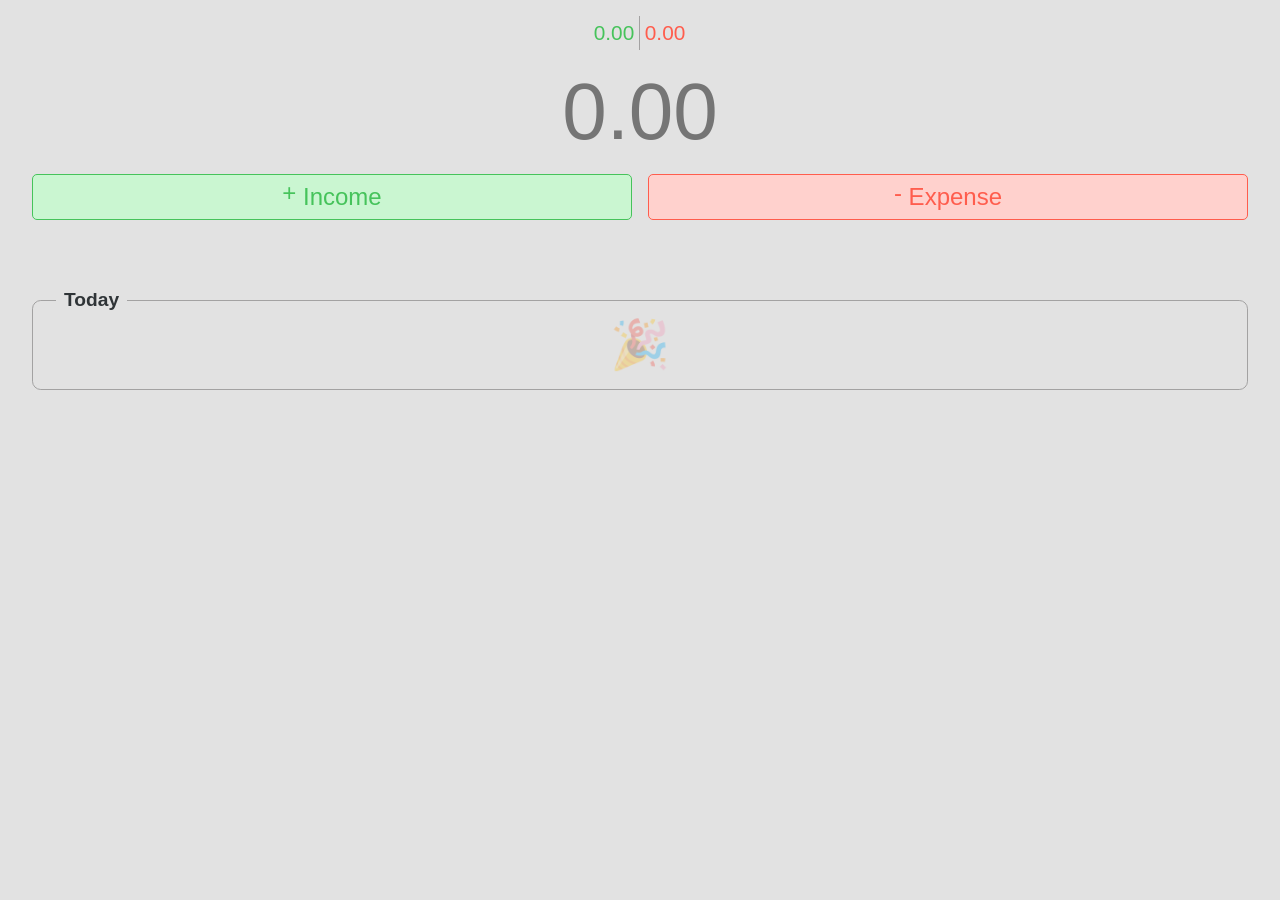
<file: DailyMoney/index.html>
<!DOCTYPE html>
<html lang="en">

<head>
    <meta charset="UTF-8">
    <meta http-equiv="X-UA-Compatible" content="IE=edge,chrome=1">
    <title>DailyMoney</title>
    <!-- Mobile viewport optimization h5bp.com/ad -->
    <meta name="HandheldFriendly" content="True">
    <meta name="MobileOptimized" content="320">
    <!-- <meta name="viewport" content="width=device-width"> -->
    <meta name="viewport" content="width=device-width, initial-scale=1.0, maximum-scale=1.0, user-scalable=0">
    <!-- iOS web app, delete if not needed. https://github.com/h5bp/mobile-boilerplate/issues/94 -->
    <meta name="apple-mobile-web-app-capable" content="yes" />
    <meta name="apple-mobile-web-app-status-bar-style" content="default" />
    <meta name="theme-color" content="#ffffff">
    
    <script>
        // The script prevents links from opening in mobile safari. https://gist.github.com/1042026
        (function (a, b, c) { if (c in b && b[c]) { var d, e = a.location, f = /^(a|html)$/i; a.addEventListener("click", function (a) { d = a.target; while (!f.test(d.nodeName)) d = d.parentNode; "href" in d && (d.href.indexOf("http") || ~d.href.indexOf(e.host)) && (a.preventDefault(), e.href = d.href) }, !1) } })(document, window.navigator, "standalone")
    </script>
    <script>
        // Storage lib
        window.storage = (() => { var n = "localStorage" in window && !!window.localStorage; return { set: function (t, e) { return n ? (e = e instanceof String ? e : JSON.stringify(e), window.localStorage.setItem(t, e)) : null }, get: function (t) { if (n) { var e = window.localStorage.getItem(t); try { return JSON.parse(e) } catch (t) { return e } } return null }, remove: function (t) { n && window.localStorage.removeItem(t) }, clear: function () { n && window.localStorage.clear() } } })();
    </script>
    <!-- Mobile IE allows us to activate ClearType technology for smoothing fonts for easy reading -->
    <meta http-equiv="cleartype" content="on">
    <!-- Application styles. -->
    <style type="text/css">
        :root {
    /* --global-bgcolor: #E5DEE0; */
    --global-bgcolor: #E2E2E2;
    --default-fontcolor: #2F3437;
    --lighter-fontcolor: #a3a2a2;
    --default-padding: 1rem;
    --rounded-fontfamily: ArialRoundedMTBold, sans-serif;
    --default-fontfamily: Cochin, -apple-system, BlinkMacSystemFont, sans-serif;
    
    --rounded: 1.1rem;
    --ui-red: #FF5D4D;
    --ui-green: #46C35B;
    --ui-blue: #5EB0D7;
    --outline-test: 1px solid red;
}

html { font-size: 16px; }
*, *::after, *::before { box-sizing: border-box; }
body {
    font-family: var(--default-fontfamily);
    height: 100%;
    color: var(--default-fontcolor);
    position: relative;
    margin: 0;
    padding: 0;
    overflow: hidden;
}

body {
    background-color: var(--global-bgcolor);
}

main {
    min-height: 100vh;
    padding: var(--default-padding);
    position: relative;
    padding-top: 0;
}
.hide { display: none !important; }

h1, h2, h3 {
    font-family: var(--default-fontfamily);
}

blockquote {
    display: block;
    font-size: 1.2rem;
    font-style: italic;
    text-align: center;
    transition: transform 1s ease-out, opacity .5s linear;
    opacity: 0;
    transform: scale(.5);
}

blockquote.show {
    opacity: 1;
    transform: translateY(-50px) scale(1);
}

.blur {
    -webkit-backdrop-filter: saturate(180%) blur(20px);
    backdrop-filter: saturate(180%) blur(10px);
}

.sml-shadow {
    box-shadow: 2px 3px 6px 0px rgba(71, 71, 71, 0.5);
}

.no-show {
    visibility: hidden;
    opacity: 0;
}

.no-select {
    -webkit-touch-callout: none;
    /* iOS Safari */
    -webkit-user-select: none;
    /* Safari */
    user-select: none;
}
input[type="number"]::-webkit-inner-spin-button,
input[type="number"]::-webkit-outer-spin-button {
    -webkit-appearance: none;
    margin: 0;
}

.page {
    /* outline: 1px solid yellow; */
    padding: 0;
    margin: 0;
    /* margin-top: 3rem;
    padding-top: 2rem; */
    transition: opacity .4s ease;
    opacity: 1;
    height: 100vh;
}

.page--hide {
    opacity: 0 !important;
    transform: scale(0);
    position: fixed;
    top: -9999px;
}


.input-sec {
    padding: var(--default-padding);
    /* outline: var(--outline-test) */
    transition: transform .3s ease-out, opacity .3s ease-out;
    opacity: 1;
}

.input-sec__totals-con,
.tally-sec__totals-con  {
    display: grid;
    grid-template-columns: 1fr 1fr;
    gap: 0;
    font-size: 1.3rem;
}

.tally-sec__totals-con {
    margin-top: calc(var(--default-padding) + 1rem);
}

.input-sec__income-total,
.input-sec__expense-total,
.tally-sec__income-total,
.tally-sec__expense-total {
    padding: .3rem;
}

.input-sec__income-total,
.tally-sec__income-total {
    border-right: 1px solid var(--lighter-fontcolor);
    text-align: right;
    color: var(--ui-green);
}
.input-sec__expense-total,
.tally-sec__expense-total {
    color: var(--ui-red);
}

#input-sec__input {
    display: block;
    text-align: center;
    padding: var(--default-padding);
    font-size: 5rem;
    background-color: transparent;
    border: 0;
    outline: none;
    width: 100%;
    font-family: var(--default-fontfamily);
    color: var(--default-fontcolor);
}

.input-sec__button-con {
    display: grid;
    grid-template-columns: 1fr 1fr;
    gap: 1rem;
}

.input-sec__button-con button {
    font-family: var(--default-fontfamily);
    padding: .5rem;
    font-size: 1.5rem;
    border-radius: 5px;
}
.input-sec__button-con button b {
    font-weight: normal;
    position: relative;
    top: -4px;
}
#income-button {
    border: 1px solid var(--ui-green);
    color: var(--ui-green);
    background-color: #CAF6D1;
}
#expense-button {
    border: 1px solid var(--ui-red);
    color: var(--ui-red);
    background-color: #FFD1CD;
}

/* ========= */

.tally-sec {
    margin-top: var(--default-padding);
    padding: var(--default-padding);
    transition: transform .3s ease-out;
}


.tally-sec__con {
    border: 1px solid var(--lighter-fontcolor);
    border-radius: calc(var(--rounded) / 2);
    position: relative;
    --label-size: 1.2rem;
    margin-top: 2rem;
    min-height: 5rem;
    background-color: var(--global-bgcolor);
    transition: transform .3s ease-in;
}

.tally-sec__con--prev-dates {
    transform: scale(.9);
}

.tally-sec label {
    position: absolute;
    top: -12px;
    left: 23px;
    display: inline-block;
    padding: 0 .5rem;
    background: var(--global-bgcolor);
    font-weight: 800;
    font-size: var(--label-size);
}
.tally-sec__delete-button {
    background: transparent;
    border: 0;
    display: block;
    color: var(--ui-red);
    width: 100%;
    padding: var(--default-padding);
    /* padding-top: calc(var(--default-padding) / 5); */
    padding-top: 0;
    font-family: var(--default-fontfamily);
    font-size: var(--label-size);
}

.tally-sec__item-list {
    list-style: none;
    padding-left: 0;
    margin-bottom: .4rem;
}

.tally-sec__con--today .tally-sec__item-list {
    padding-top: var(--default-padding);
}

.tally-sec__item-list li {
    --item-list-font-size: 1.1rem;
    padding: calc(var(--default-padding) / 3);
    font-size: var(--item-list-font-size);
    display: grid;
    grid-template-columns: 1fr 1fr 1fr;
    gap: .5rem;
}

.tally-sec__item-list li time {
    opacity: 0.8;
}
.tally-sec__item-list li i {
    font-style: normal;
}

.tally-sec__delete-item-button {
    background: transparent;
    border:0;
    position: relative;
    top: -4px;
    font-size: var(--item-list-font-size);

}



.dialog {
    position: fixed;
    left: 1rem;
    right: 1rem;
    /* background-color: rgba(43, 43, 43, 0.5); */
    background-color: rgba(36, 31, 31, 0.5);
    z-index: 9999;
    border-radius: var(--rounded);
}

.dialog-backdrop {
    position: fixed;
    top: 0;
    right: 0;
    left: 0;
    height: 100vh;
    background-color: rgba(31, 29, 29, 0.5);
    /* opacity: 0.5; */
    z-index: 888;
}

#confirm-dialog {
    bottom: 2rem;
    padding: 0;
}
#confirm-dialog button {
    display: block;
    width: 100%;
    padding: var(--default-padding);
    border: 0;
    background-color: transparent;
    font-size: 1.2rem;
}
.confirm-dialog__action {
    color: var(--ui-red);
    border-bottom: 1px solid var(--dark-fontcolor) !important;
}
.confirm-dialog__cancel {
    color: var(--ui-blue);
}

.is-expense {
    color: var(--ui-red);
}

.is-expense::before {
    content: '-';
}

.is-income {
    color: var(--ui-green);
}

#hooray-empty {
    text-align: center;
    display: grid;
    justify-content: center;
    align-items: center;
    padding: 1rem;
    /* outline: var(--outline-test); */
}

#hooray-empty span {
    font-size: 3rem;
    opacity: 0.3;
}

dm-tally {
    display: block;
    height: 59vh;
    /* outline: 1px solid red; */
    overflow-y: scroll;
}

    </style>
</head>

<body class="no-select">
    <div class="hide" id="relaunch-label" style="color:#333;padding:2rem;text-align:center;font-size:2rem;">Please re-launch the app.</div>
    <main>
        <!-- Confirm dialog -->
        <cf-confirm-dialog></cf-confirm-dialog>

        <dm-main-input></dm-main-input>
        <dm-tally></dm-tally>
    </main>
    <script>
        document.addEventListener('DOMContentLoaded', () => {
            ;window.onerror = (e) => {
    console.log(e);
};

const TODAY = new Date();
const TODAY_KEY = formatDate(TODAY.getTime());

const IS_SCRIPTABLE = "<<SCRIPTABLE>>" === 'scriptable';
let APP_DATA = (IS_SCRIPTABLE) ? "<<APP_DATA>>" : {
    'days': {}
};

// If not in Scriptable environment. On development mode.
if (!window.completion) { 
    window.completion = (str) => {
        try {
            localStorage.setItem('DM', str);
        } catch (err) {}              
    }; 
    // try-catch needed because ios webview throws "insecure operation" error on
    // localStorage.
    try {
        if (window?.localStorage.getItem('DM')) {
            APP_DATA = JSON.parse(localStorage.getItem('DM'));
        }
    }
    catch (err) {}
}

const saveData = (() => {
    let debouncer = null;
    return () => {
        clearTimeout(debouncer);
        debouncer = setTimeout(() => {
            appData.sortDataByTime();
            completion(JSON.stringify(APP_DATA));
        }, 1e3);
    };
})();


function pint(v) {
    if (typeof v === 'string' && v.trim() === '') { return 0; }
    return parseInt(v, 10);
}
function pfloat(v) {
    if (typeof v === 'string' && v.trim() === '') { return 0; }
    let num = parseFloat(v);
    if (num < 0) { return 0; }
    return parseFloat(num.toFixed(2));
}
function byId(id) {
    return document.getElementById(id);
}
function formatNumber(num) {
    num = parseFloat(num);
    // See: https://blog.abelotech.com/posts/number-currency-formatting-javascript/
    return num.toFixed(2).toString().replace(/(\d)(?=(\d{3})+(?!\d))/g, '$1,');
}
function triggerEvent(parent, eventName, data = null) {
    parent.dispatchEvent(new CustomEvent(eventName, {
        detail: data
    }));
}
function formatDate(timestamp) {
    const d = new Date(timestamp);
    let date = d.getDate();
    let year = d.getFullYear();
    let month = d.getMonth() + 1;
    if (date < 10) {
        date = '0' + date;
    }
    if (month < 10) {
        month = '0' + month;
    }
    return `${year}-${month}-${date}`;
}

function formatTime(timestamp) {
    const d = new Date(timestamp);
    let hr = d.getHours();
    let meridiem = 'AM';
    if (hr >= 12) { meridiem = 'PM'; }
    if (hr > 12) { hr = hr - 12; }  
    let min = d.getMinutes();
    if (min < 10) {
        min = '0' + min;
    }
    if (hr < 10) {
        hr = '0' + hr;
    }
    return `${hr}:${min} ${meridiem}`;
}

function toClipboard(text) {
    let input = document.createElement("textarea");
    input.style.opacity = "0";
    input.style.position = "fixed";
    input.value = text;
    document.body.appendChild(input);
    input.focus();
    input.setSelectionRange(0, input.value.length);
    document.execCommand("Copy");
    input.remove();
};;
class CfConfirmDialog extends HTMLElement {
    constructor() {
        super();
    }

    connectedCallback() {
        this.render();
        this.$backDrop = this.querySelector('.dialog-backdrop');
        this.$dialog = byId('confirm-dialog');
        this.events();
    }

    hide() {
        this.$backDrop.classList.add('hide');
        this.$dialog.classList.add('hide');
    }

    show() {
        this.$backDrop.classList.remove('hide');
        this.$dialog.classList.remove('hide');
    }

    confirmed() {
        triggerEvent(this, 'confirm');
    }

    onButtonClicked(e) {
        e.preventDefault();
        const $me = e.target;
        if ($me?.classList.contains('confirm-dialog__action')) {
            e.stopPropagation();
            this.confirmed();
            this.hide();
        }
        else if ($me?.classList.contains('confirm-dialog__cancel')) {
            e.stopPropagation();
            this.hide();
        }
    }

    onShow(e) {
        let label = e?.detail?.label ?? 'Delete';
        this.querySelector('button.confirm-dialog__action').textContent = label;
        this.show();
    }

    onHide() {
        this.hide();
    }

    events() {
        this.addEventListener('click', this.onButtonClicked.bind(this));
        this.addEventListener('show', this.onShow.bind(this));
        this.$backDrop.addEventListener('click', this.onHide.bind(this));
    }

    render() {

        this.innerHTML = /*html*/`
            <div id="confirm-dialog" class="blur sml-shadow dialog hide">
                <button class="confirm-dialog__action">Delete</button>
                <button class="confirm-dialog__cancel">Cancel</button>
            </div>
            <div class="dialog-backdrop hide"></div>
        `;
    }

    diconnectedCallback() {
        this.removeEventListener('click', this.onButtonClicked.bind(this));
        this.removeEventListener('show', this.onShow.bind(this));
        this.$backDrop.removeEventListener('click', this.onHide.bind(this));
    }
}
customElements.define('cf-confirm-dialog', CfConfirmDialog);

function doConfirm(label = 'Delete', callback = null) {
    callback = callback ?? (() => {});
    const $confirmElement = document.querySelector('cf-confirm-dialog');
    function confirm() {
        callback();
        $confirmElement?.removeEventListener('confirm', confirm);
    }
    $confirmElement?.removeEventListener('confirm', confirm);
    triggerEvent($confirmElement, 'show', {
        label
    });
    $confirmElement?.addEventListener('confirm', confirm);
};

class DmMainInput extends HTMLElement {
    constructor() {
        super();
    }

    connectedCallback() {
        this.render();
        this.$input = byId('input-sec__input');
        this.$incomeButton = byId('income-button');
        this.$expenseButton = byId('expense-button');
        this.$totalIncomeCon = this.querySelector('.input-sec__income-total');
        this.$totalExpenseCon = this.querySelector('.input-sec__expense-total');
        requestAnimationFrame(() => {
            this.$input.focus();
            this.updateTotals();
        });
        this.events();
    }

    reset() {
        this.$input.value = '';
    }

    getValue() {
        let val = this.$input.value.trim();
        val = pfloat(val);
        if (isNaN(val)) { return 0; }
        if (val < 0) { return 0; }
        return val;
    }

    updateTotals() {
        const { expenseTotal, incomeTotal } = appData.calculateTotalsForToday();
        this.$totalIncomeCon.textContent = formatNumber(incomeTotal);
        this.$totalExpenseCon.textContent = formatNumber(expenseTotal);
        this.$totalIncomeCon.setAttribute('data-clipboarditem', incomeTotal);
        this.$totalExpenseCon.setAttribute('data-clipboarditem', expenseTotal);
    }

    onExpense() {
        let val = this.getValue();
        if (val) {
            appData.addItemForToday(val, 1);
        }
        this.updateTotals();
        this.reset();
        triggerEvent(this, 'itemsUpdated');
    }

    onIncome() {
        let val = this.getValue();
        if (val) {
            appData.addItemForToday(val, 0);
        }
        this.updateTotals();
        this.reset();
        triggerEvent(this, 'itemsUpdated');
    }

    onTallyListDeletion() {
        this.updateTotals();
    }

    onClipboradCopy(e) {
        const $target = e.target;
        if ($target.getAttribute('data-clipboarditem')) {
            let copyItem = $target.getAttribute('data-clipboarditem');
            toClipboard(copyItem);
        }
    }

    onFocusCheck() {
        if (TODAY_KEY !== formatDate((new Date()).getTime())) {
            document.querySelector('main').classList.add('hide');
            document.body.style.backgroundImage = 'none';
            byId('relaunch-label').classList.remove('hide');
        }
    }

    events() {
        this.$incomeButton.addEventListener('click', this.onIncome.bind(this));
        this.$expenseButton.addEventListener('click', this.onExpense.bind(this)); 
        document.addEventListener('tallyTodayListDeletion', this.onTallyListDeletion.bind(this));
        this.addEventListener('click', this.onClipboradCopy.bind(this));
        this.$input.addEventListener('focus', this.onFocusCheck.bind(this));
    }

    render() {
        this.innerHTML = /*html*/ `
            <section class="input-sec">
                <div class="input-sec__totals-con">
                    <div class="input-sec__income-total">0.00</div>
                    <div class="input-sec__expense-total">0.00</div>
                </div>
                <input type="number" inputmode="decimal" placeholder="0.00" id="input-sec__input">
                <div class="input-sec__button-con">
                    <button id="income-button"><b>+</b> Income</button>
                    <button id="expense-button"><b>-</b> Expense</button>
                </div>
            </section>
        `;
    }

    disconnectedCallback() {
        this.$incomeButton.removeEventListener('click', this.onIncome.bind(this));
        this.$expenseButton.removeEventListener('click', this.onExpense.bind(this));
        document.removeEventListener('tallyTodayListDeletion', this.onTallyListDeletion.bind(this));
        this.removeEventListener('click', this.onClipboradCopy.bind(this));
        this.$input.removeEventListener('focus', this.onFocusCheck.bind(this));
    }
}

customElements.define('dm-main-input', DmMainInput);;
const daysArr = ['Sun','Mon','Tue','Wed','Thu','Fri','Sat'];


class DmTally extends HTMLElement {
    constructor() {
        super();
        this.lastScrollPos = 0;
    }

    connectedCallback() {
        this.render();
        this.$mainInputComponent = document.querySelector('dm-main-input');
        this.$todayList = byId('tally-sec__today-list');
        this.$prevDaysCon = byId('tally-sec__prev-days-con');
        this.$emptyTodayCon = byId('hooray-empty');
        this.events();
    }

    refreshAllList() {
        this.$todayList.innerHTML = this.buildTodayList();
        this.$prevDaysCon.innerHTML = this.buildTallyLists();
    }

    onItemsUpdated() {
        this.$todayList.innerHTML = this.buildTodayList();
    }

    onDelete(e) {
        const $target = e.target;
        if ($target?.classList.contains('tally-sec__delete-item-button')) {
            doConfirm('Delete', () => {
                const dateKey = $target.getAttribute('data-tally-date').trim();
                const itemTimestamp = pint($target.getAttribute('data-item-timestamp'));
                appData.deleteItem(dateKey, itemTimestamp);
                this.refreshAllList();
                triggerEvent(document, 'tallyTodayListDeletion');
            });
        }
        if ($target?.classList.contains('tally-sec__delete-button')) {
            const dateKey = $target.getAttribute('data-tally-date').trim();
            doConfirm(`Delete ${dateKey} Items`, () => {
                appData.deleteDate(dateKey);
                // this.$prevDaysCon.innerHTML = this.buildTallyLists();
                this.refreshAllList();
            });
        }
    }

    buildTodayList() {
        let html = '';
        let hasItems = false;
        Object.keys(APP_DATA.days).forEach((key) => {
            if (key === TODAY_KEY) {
                hasItems = APP_DATA.days[key].length;
                APP_DATA.days[key].map((item) => {
                    html += /*html*/ `
                    <li>
                        <button class="tally-sec__delete-item-button" data-item-timestamp="${item.timestamp}" data-tally-date="${key}">🗑</button>
                        <time>${formatTime(item.timestamp)}</time>
                        <i class="${(item.isExpense) ? 'is-expense' : 'is-income'}">${formatNumber(item.value)}</i>
                    </li>
                    `;
                });
            }
        });
        requestAnimationFrame(() => {
            this.$emptyTodayCon.classList[(hasItems) ? 'add' : 'remove']('hide');
            this.$todayList.classList[(hasItems) ? 'remove' : 'add']('hide');
        });
        return html;
    }

    buildTallyLists() {
        let html = '';
        Object.keys(APP_DATA.days).forEach((key) => {
            if (key !== TODAY_KEY) {
                if (!APP_DATA.days[key].length) {
                    // Delete empty days
                    delete APP_DATA.days[key];
                    return;
                }
                const { expenseTotal, incomeTotal } = appData.calculateTotalsForDate(key);
                html += /*html*/ `
                <div class="tally-sec__con tally-sec__con--prev-dates">
                    <label>${daysArr[(new Date(key)).getDay()]}  ${key}</label> 
                    <div class="tally-sec__totals-con">
                        <div class="tally-sec__income-total">${formatNumber(incomeTotal)}</div>
                        <div class="tally-sec__expense-total">${formatNumber(expenseTotal)}</div>
                    </div>
                    <ul class="tally-sec__item-list">
                        ${(() => {
                        let listHtml = '';
                        APP_DATA.days[key].map((item) => {
                            listHtml += /*html*/ `
                                <li>
                                    <button class="tally-sec__delete-item-button" data-item-timestamp="${item.timestamp}" data-tally-date="${key}">🗑</button>
                                    <time>${formatTime(item.timestamp)}</time>
                                    <i class="${(item.isExpense) ? 'is-expense' : 'is-income'}">${formatNumber(item.value)}</i>
                                </li>
                                `;
                        });
                        return listHtml;
                    })()}
                    </ul>
                    <button class="tally-sec__delete-button" data-tally-date="${key}">Delete</button>
                </div>
                `;
            }
        });
        return html;
    }

    events() {
        this.$mainInputComponent.addEventListener('itemsUpdated', this.onItemsUpdated.bind(this));
        this.addEventListener('click', this.onDelete.bind(this));
    }

    render() {
        this.innerHTML = /*html*/ `
        <section class="tally-sec">
            <div class="tally-sec__con tally-sec__con--today">
                <label>Today</label> 
                <div id="hooray-empty"><span>🎉</span></div>
                <ul id="tally-sec__today-list" class="tally-sec__item-list hide">
                    ${this.buildTodayList()}
                </ul>
            </div>
            <!-- ========= -->
            <div id="tally-sec__prev-days-con"></div>          
        </section>
        `;
        requestAnimationFrame(() => {
            this.$prevDaysCon.innerHTML = this.buildTallyLists();
        });
    }

    disconnectedCallback() {
        this.$mainInputComponent.removeEventListener('itemsUpdated', this.onItemsUpdated.bind(this));
        this.removeEventListener('click', this.onDelete.bind(this));
    }
}

customElements.define('dm-tally', DmTally);;window.appData = {

    makeTodayIfNotExists() {
        if (!APP_DATA.days?.[TODAY_KEY]) {
            APP_DATA.days[TODAY_KEY] = [];
        }
       
    },

    addItemForToday(value, isExpense = 1) {
        appData.makeTodayIfNotExists();
        APP_DATA.days[TODAY_KEY].push({
            timestamp: (new Date()).getTime(),
            value: pfloat(value),
            isExpense
        });
        appData.sortDataByTime();
        saveData();
    },

    calculateTotalsForToday() {
        appData.makeTodayIfNotExists();
        let incomeTotal = 0,
            expenseTotal = 0;
        APP_DATA.days[TODAY_KEY].map((item) => {
            if (item.isExpense) {
                expenseTotal += pfloat(item.value);
            }
            else {
                incomeTotal += pfloat(item.value);
            }
        });   
        return {expenseTotal, incomeTotal}; 
    },

    calculateTotalsForDate(dateKey) {
        appData.makeTodayIfNotExists();
        let incomeTotal = 0,
            expenseTotal = 0;
        APP_DATA.days[dateKey].map((item) => {
            if (item.isExpense) {
                expenseTotal += pfloat(item.value);
            }
            else {
                incomeTotal += pfloat(item.value);
            }
        });   
        return {expenseTotal, incomeTotal}; 
    },

    sortDataByTime() {
        Object.keys(APP_DATA.days).forEach((key) => {
            APP_DATA.days[key].sort((a, b) => {
                if (a.timestamp < b.timestamp) {
                    return 1;
                }
                if (a.timestamp > b.timestamp) {
                    return -1;
                }
                return 0;
            });
        });
        appData.sortDataByDate();
    },

    sortDataByDate() {
        let copy = {};
        let dates = Object.keys(APP_DATA.days);
        dates.sort((a, b) => {
            let aTimestamp = (new Date(a)).getTime();
            let bTimestamp = (new Date(b)).getTime();
            if (aTimestamp < bTimestamp) {
                return 1;
            }
            if (aTimestamp > bTimestamp) {
                return -1;
            }
            return 0;
        });
        dates.forEach((date) => {
            copy[date] = (APP_DATA.days[date]);
        });
        //console.log(copy);
        APP_DATA.days = copy;
    },
   
    deleteItem(dateKey, itemTimestamp) {
        if (APP_DATA.days?.[dateKey]) {
            APP_DATA.days[dateKey] = APP_DATA.days[dateKey].filter((item) => {
                return pint(item.timestamp) !== itemTimestamp;
            });
            appData.sortDataByTime();
            saveData();
        }
    },

    deleteDate(dateKey) {
        if (APP_DATA.days?.[dateKey]) {
            delete APP_DATA.days[dateKey];
            appData.sortDataByTime();
            saveData();
        }
    }

};
        });     
    </script>
</body>

</html>
</file>
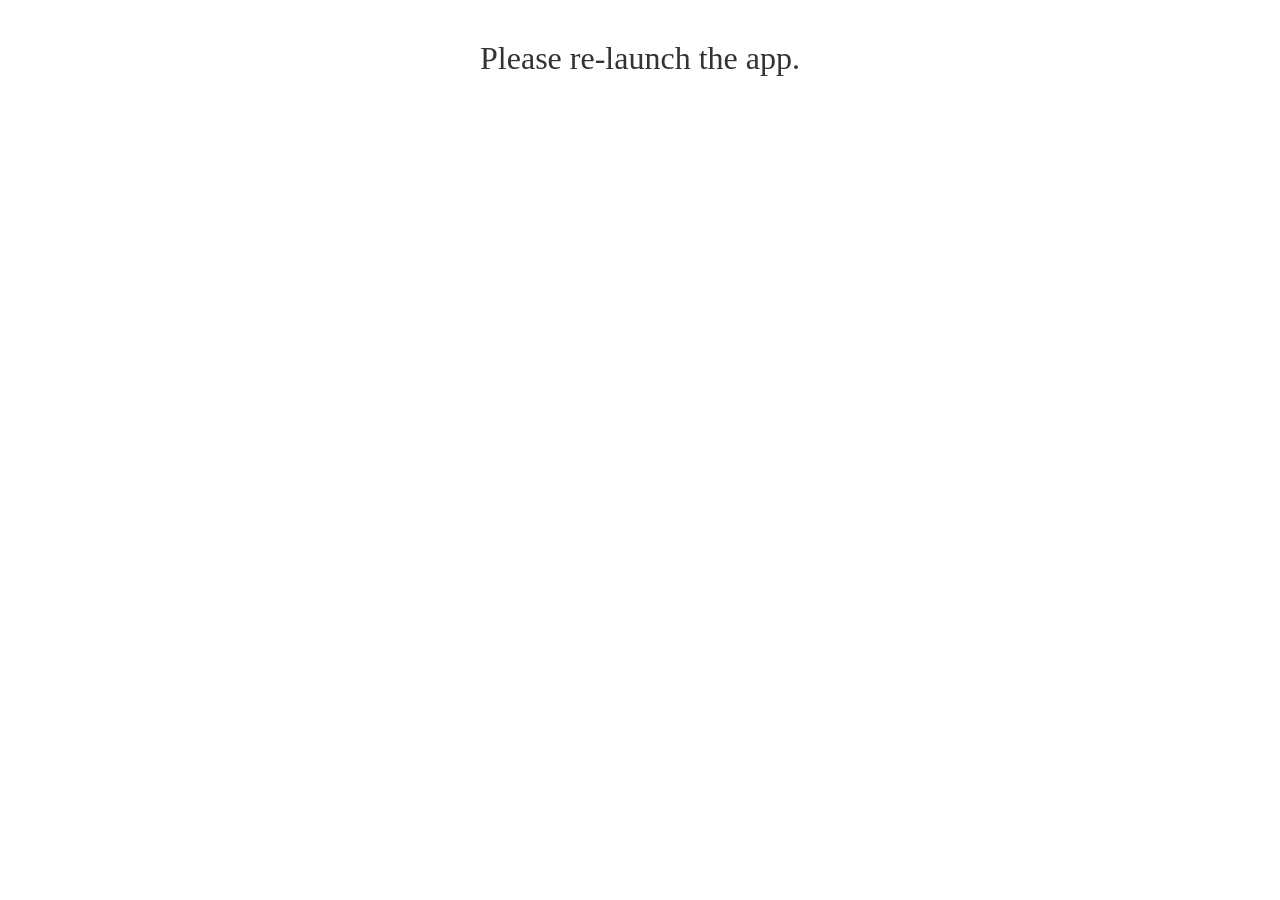
<file: DailyMoney/src/src.html>
<!DOCTYPE html>
<html lang="en">

<head>
    <meta charset="UTF-8">
    <meta http-equiv="X-UA-Compatible" content="IE=edge,chrome=1">
    <title>DailyMoney</title>
    <!-- Mobile viewport optimization h5bp.com/ad -->
    <meta name="HandheldFriendly" content="True">
    <meta name="MobileOptimized" content="320">
    <!-- <meta name="viewport" content="width=device-width"> -->
    <meta name="viewport" content="width=device-width, initial-scale=1.0, maximum-scale=1.0, user-scalable=0">
    <!-- iOS web app, delete if not needed. https://github.com/h5bp/mobile-boilerplate/issues/94 -->
    <meta name="apple-mobile-web-app-capable" content="yes" />
    <meta name="apple-mobile-web-app-status-bar-style" content="default" />
    <meta name="theme-color" content="#ffffff">
    
    <script>
        // The script prevents links from opening in mobile safari. https://gist.github.com/1042026
        (function (a, b, c) { if (c in b && b[c]) { var d, e = a.location, f = /^(a|html)$/i; a.addEventListener("click", function (a) { d = a.target; while (!f.test(d.nodeName)) d = d.parentNode; "href" in d && (d.href.indexOf("http") || ~d.href.indexOf(e.host)) && (a.preventDefault(), e.href = d.href) }, !1) } })(document, window.navigator, "standalone")
    </script>
    <script>
        // Storage lib
        window.storage = (() => { var n = "localStorage" in window && !!window.localStorage; return { set: function (t, e) { return n ? (e = e instanceof String ? e : JSON.stringify(e), window.localStorage.setItem(t, e)) : null }, get: function (t) { if (n) { var e = window.localStorage.getItem(t); try { return JSON.parse(e) } catch (t) { return e } } return null }, remove: function (t) { n && window.localStorage.removeItem(t) }, clear: function () { n && window.localStorage.clear() } } })();
    </script>
    <!-- Mobile IE allows us to activate ClearType technology for smoothing fonts for easy reading -->
    <meta http-equiv="cleartype" content="on">
    <!-- Application styles. -->
    <style type="text/css">
        /*<%CSS%>*/
    </style>
</head>

<body class="no-select">
    <div class="hide" id="relaunch-label" style="color:#333;padding:2rem;text-align:center;font-size:2rem;">Please re-launch the app.</div>
    <main>
        <!-- Confirm dialog -->
        <cf-confirm-dialog></cf-confirm-dialog>

        <dm-main-input></dm-main-input>
        <dm-tally></dm-tally>
    </main>
    <script>
        document.addEventListener('DOMContentLoaded', () => {
            /*<%JS%>*/
        });     
    </script>
</body>

</html>
</file>
